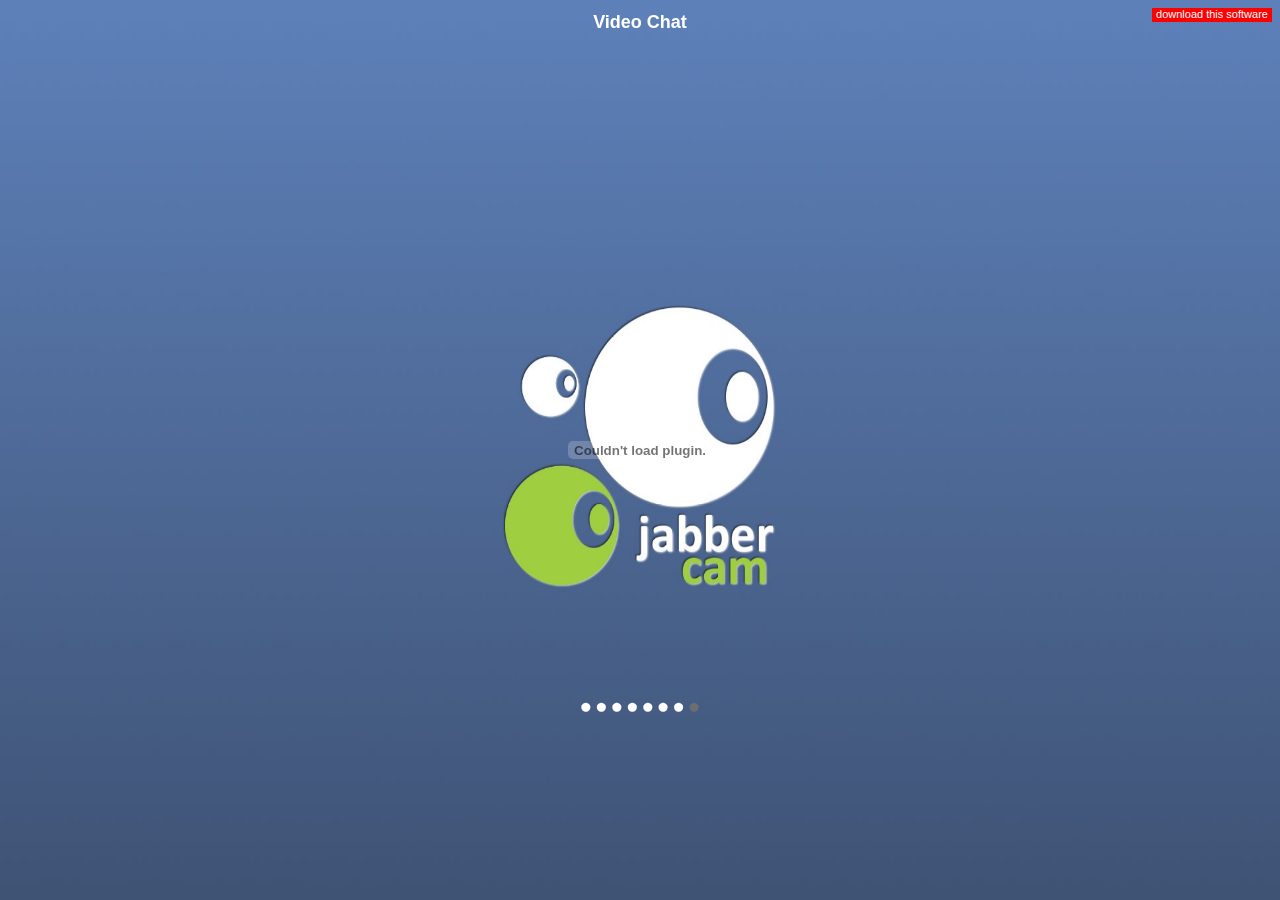
<file: trunk/html-template/index.html>
<!DOCTYPE HTML PUBLIC "-//W3C//DTD HTML 4.0 Transitional//EN">
<!--
/**
 * VIDEOSOFTWARE.PRO
 * Copyright 2011 VideoSoftware.PRO
 * All Rights Reserved.
 *
 * This program is free software: you can redistribute it and/or modify it under the terms of the GNU General Public License
 *  as published by the Free Software Foundation, either version 3 of the License, or (at your option) any later version.
 * This program is distributed in the hope that it will be useful, but WITHOUT ANY WARRANTY; without even the implied
 *  warranty of MERCHANTABILITY or FITNESS FOR A PARTICULAR PURPOSE.
 *  See the GNU General Public License for more details.
 *  You should have received a copy of the GNU General Public License along with this program.
 *  If not, see <http://www.gnu.org/licenses/>.
 * 
 *  Author: Our small team and fast growing online community at videosoftware.pro
 */
-->
<html>
	<head>
		<title>Video Chat | RVC Random Video Chat</title>
		<meta name="generator" content="RVC">
		<meta name="author" content="www.videosoftware.pro">
		<meta name="keywords" content="video chat, video call, random video chat, video chat script, free video chat, chatroulette, chatroulette alternative, chatroulette clone, chat roulette software, best chat roulette">
		<meta name="description" content="Video chat and random video chat with source code download. Highest customer-rated video chat script, including language support, Speed Dating, GeoIP location and more...">
		<meta http-equiv="Content-Type" content="text/html; charset=utf-8" />

		<!--  BEGIN Browser History required section -->
		<style>
			/* This CSS stylesheet also defines styles used by required elements in a flex application page that supports browser history */

			#ie_historyFrame	{ width: 0px; height: 0px; display:none }
			#firefox_anchorDiv	{ width: 0px; height: 0px; display:none }
			#safari_formDiv		{ width: 0px; height: 0px; display:none }
			#safari_rememberDiv	{ width: 0px; height: 0px; display:none }
			
			img#bg			{position:fixed;top:0;left:0;width:100%;height:100%;}
			#download		{position:absolute;top:0;right:0;width:120px;height:14px;color:#fff;background-color:#ff0000;text-align:center;}
			#page			{position:relative;z-index:1;}
			#floater		{float:left; height:50%; margin-bottom:-244px;}
			#top			{float:right; width:100%; text-align:center;}
			#content		{clear:both; width:666px; height:488px; position:relative;margin-left: auto;margin-right:auto ;}
			#bottom			{float:right; width:100%; text-align:center;}
			#social			{width:646px;text-align:center;margin-left: auto;margin-right:auto ;padding-top:40px;padding-left:18px;}
			/* #social			{ position:absolute;top:0;right:0;width:200px;padding:20px;}
			*/
			body			{font-family:Arial,Verdana,Sans;color:#606060;font-size:62.5%;background="../jabbercam/media/images/BgImage6.jpg";}
			a:link			{color:#fff;text-decoration:none;font-size:21px;font-weight:bold;}
			a:visited		{color:#fff;text-decoration:none;}
			a:hover			{text-decoration:none;}
			h1 a:link		{font-size:18px;}

		</style>
	<!--[if IE 6]>
		<style type="text/css">
			html { overflow-y: hidden; }
			body { overflow-y: auto; }
			img#bg { position:absolute; z-index:-1; }
			#page { position:static; }
		</style>
	<![endif]-->
		<!--  END Browser History required section -->
		<script src="jabbercam/AC_OETags.js"></script>
		<!--  BEGIN Browser History required section -->
		<script src="jabbercam/history/history.js"></script>
		<!--  END Browser History required section -->

		<script type="text/javascript">
		<!--
		// -----------------------------------------------------------------------------
		// Globals
		// Major version of Flash required
		var requiredMajorVersion = 10;
		// Minor version of Flash required
		var requiredMinorVersion = 0;
		// Minor version of Flash required
		var requiredRevision = 0;
		// -----------------------------------------------------------------------------
		// -->
		</script>

	</head>

	<body>
	    <img src="jabbercam/media/images/BgImage.jpg" alt="background image" id="bg" name="background"/>
	    <div id="page">
		<div id="download"><a href="http://www.videosoftware.pro/products/rvc" target="_blank" style="font-size:11px;font-weight:normal;">download this software</a></div>
	    <!-- title -->
		<div id="top">
		    
			<h1 style="color:#fff;margin:4px;"><a href="http://videosoftware.pro/products/rvc/" target="_blank">Video Chat</a></h1>
		    
		</div>
		<div id="floater"></div>
	    <!-- video chat -->
		<div id="content">
		    <object id="JabberCam" width="666" height="488">
			<param name="movie" value="JabberCam.swf" codebase="http://fpdownload.macromedia.com/get/flashplayer/current/swflash.cab"/>
			<param name="quality" value="high" />
			<param name="bgcolor" value="#3B5997" />
			<param name="scale" value="noscale" />
			<param name="allowFullScreen" value="true" />
			<param name="allowscriptaccess" value="always" />
			<param name="base" value="http://demo.videosoftware.pro/rvc/" />
			<param name="wmode" value="transparent" />
			<embed name="JabberCam" src="JabberCam.swf" loop="false" quality="high" play="true" bgcolor="#3B5997" width="666" height="488" align="middle" scale="noscale" wmode="transparent" type="application/x-shockwave-flash" pluginspage="http://www.adobe.com/go/getflashplayer" base="http://demo.videosoftware.pro/rvc/" allowscriptaccess="always" allowfullscreen="true"></embed>
		    </object>		
		</div>
	    <!-- background -->
		<div id="bottom">
		    <a href="#" onclick="background.src='jabbercam/media/images/BgImage1.jpg'">&#9679;</a>
		    <a href="#" onclick="background.src='jabbercam/media/images/BgImage2.jpg'">&#9679;</a>
		    <a href="#" onclick="background.src='jabbercam/media/images/BgImage3.jpg'">&#9679;</a>
		    <a href="#" onclick="background.src='jabbercam/media/images/BgImage4.jpg'">&#9679;</a>
		    <a href="#" onclick="background.src='jabbercam/media/images/BgImage5.jpg'">&#9679;</a>
		    <a href="#" onclick="background.src='jabbercam/media/images/BgImage6.jpg'">&#9679;</a>
		    <a href="#" onclick="background.src='jabbercam/media/images/BgImage7.jpg'">&#9679;</a>
		    <a href="#" onclick="background.src='jabbercam/media/images/BgImage.jpg'" style="color:#6C6E71;">&#9679;</a>
		</div>
	    <!-- facebook like and Google +1 -->
	    	<div id="social">
		    <!-- Facebook Like BEGIN --> 
		    <iframe src="http://www.facebook.com/plugins/like.php?app_id=164022367006916&amp;href=facebook.com%2FJabberCam&amp;send=false&amp;layout=button_count&amp;width=112&amp;show_faces=false&amp;action=like&amp;colorscheme=light&amp;font&amp;height=21" scrolling="no" frameborder="0" style="border:none; overflow:hidden; width:112px; height:21px;" allowTransparency="true"></iframe>
		    <!-- Facebook Like END --> 
		    <g:plusone size="medium" href="http://www.jabbercam.com/"></g:plusone>
		</div>
	</div>
	<script type="text/javascript">
	    (function() {
	      var po = document.createElement('script'); po.type = 'text/javascript'; po.async = true;
	      po.src = 'https://apis.google.com/js/plusone.js';
	      var s = document.getElementsByTagName('script')[0]; s.parentNode.insertBefore(po, s);
	    })();
	</script>
	</body>
</html>
</file>
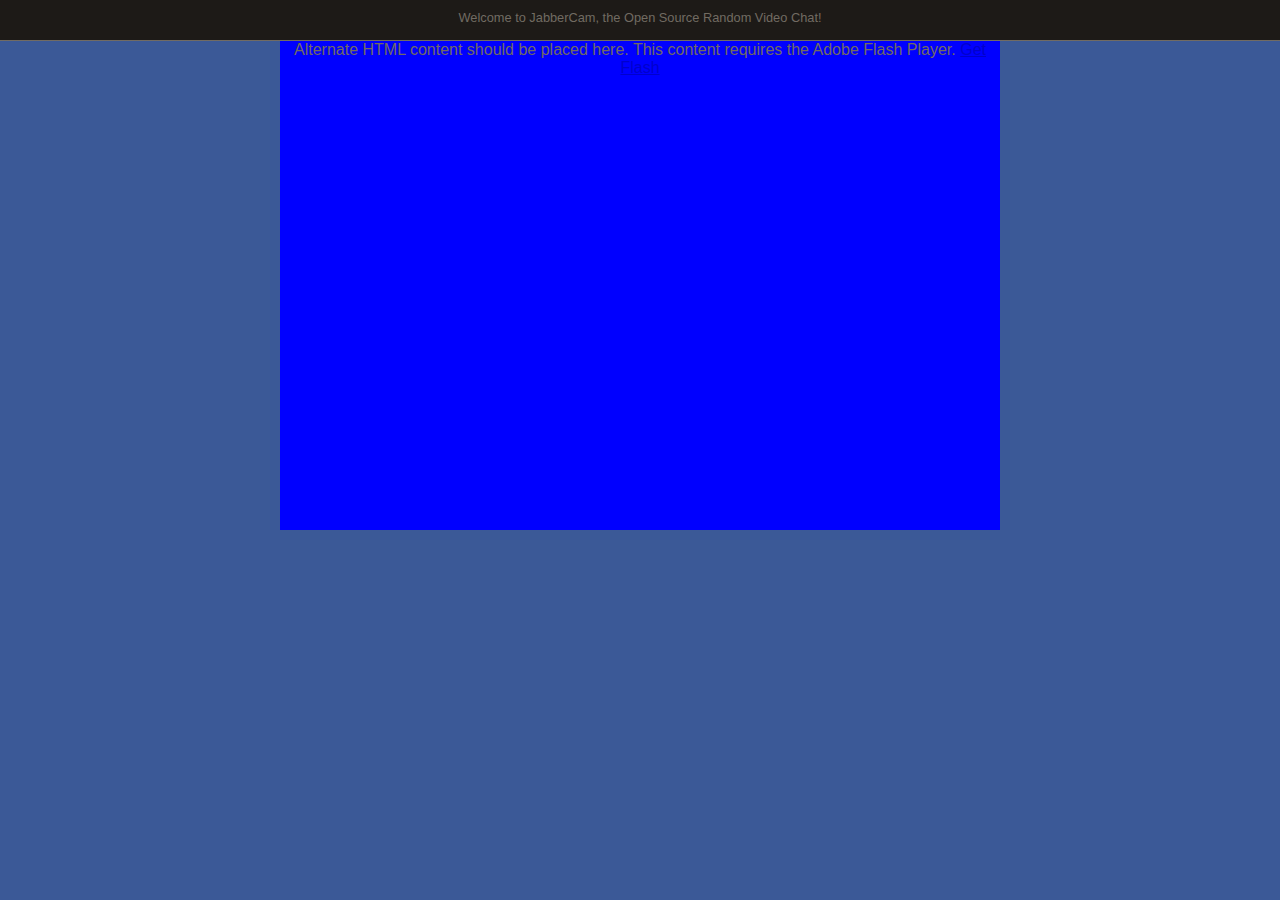
<file: html-template/horizontal.html>
<!DOCTYPE HTML PUBLIC "-//W3C//DTD HTML 4.0 Transitional//EN">
<!--
/**
 * VIDEOSOFTWARE.PRO
 * Copyright 2010 VideoSoftware.PRO
 * All Rights Reserved.
 *
 * This program is free software: you can redistribute it and/or modify it under the terms of the GNU General Public License
 *  as published by the Free Software Foundation, either version 3 of the License, or (at your option) any later version.
 * This program is distributed in the hope that it will be useful, but WITHOUT ANY WARRANTY; without even the implied
 *  warranty of MERCHANTABILITY or FITNESS FOR A PARTICULAR PURPOSE.
 *  See the GNU General Public License for more details.
 *  You should have received a copy of the GNU General Public License along with this program.
 *  If not, see <http://www.gnu.org/licenses/>.
 * 
 *  Author: Our small team and fast growing online community at videosoftware.pro
 */
-->
<html>
	<head>
		<title>JabberCam | Random Video Chat</title>
		<meta name="Generator" content="JabberCam">
		<meta name="Author" content="www.videosoftware.pro">
		<meta name="Keywords" content="random video chat, video chat script, webcam chat, video chat">
		<meta name="Description" content="JabberCam, open source random video chat.">
		<meta http-equiv="Content-Type" content="text/html; charset=utf-8" />

		
		<link rel="stylesheet" type="text/css" href="jabbercam/stylesheet.css" />
		<!--  BEGIN Browser History required section -->
		<link rel="stylesheet" type="text/css" href="jabbercam/history/history.css" />
		<!--  END Browser History required section -->
		<script src="jabbercam/AC_OETags.js" language="javascript"></script>
		<!--  BEGIN Browser History required section -->
		<script src="jabbercam/history/history.js" language="javascript"></script>
		<!--  END Browser History required section -->

		<script language="JavaScript" type="text/javascript">
		<!--
		// -----------------------------------------------------------------------------
		// Globals
		// Major version of Flash required
		var requiredMajorVersion = 10;
		// Minor version of Flash required
		var requiredMinorVersion = 0;
		// Minor version of Flash required
		var requiredRevision = 0;
		// -----------------------------------------------------------------------------
		// -->
		</script>
	</head>

	<body>
		<div id="header">
		Welcome to JabberCam, the Open Source Random Video Chat!
		</div>
			<div id="left">

				<script type="text/javascript"><!--
				google_ad_client = "pub-5297748103482341";
				/* JabbberCam 120x600 Vertical */
				google_ad_slot = "1935262699";
				google_ad_width = 120;
				google_ad_height = 600;
				//-->
				</script>
				<script type="text/javascript"
				src="http://pagead2.googlesyndication.com/pagead/show_ads.js">
				</script>
				
			</div>
			<div id="right">
				<script type="text/javascript"><!--
				google_ad_client = "pub-5297748103482341";
				/* JabbberCam 120x600 Vertical */
				google_ad_slot = "1935262699";
				google_ad_width = 120;
				google_ad_height = 600;
				//-->
				</script>
				<script type="text/javascript"
				src="http://pagead2.googlesyndication.com/pagead/show_ads.js">
				</script>
			</div>
		<div id="body_h">
			<div id="middle">
				<!--JABBERCAM EMBED-->
				<div id="JabberCam_Flash">
					<script language="JavaScript" type="text/javascript">
					<!--
					// Version check for the Flash Player that has the ability to start Player Product Install (6.0r65)
					var hasProductInstall = DetectFlashVer(6, 0, 65);

					// Version check based upon the values defined in globals
					var hasRequestedVersion = DetectFlashVer(requiredMajorVersion, requiredMinorVersion, requiredRevision);

					if ( hasProductInstall && !hasRequestedVersion ) {
						// DO NOT MODIFY THE FOLLOWING FOUR LINES
						// Location visited after installation is complete if installation is required
						var MMPlayerType = (isIE == true) ? "ActiveX" : "PlugIn";
						var MMredirectURL = window.location;
						document.title = document.title.slice(0, 47) + " - Flash Player Installation";
						var MMdoctitle = document.title;

						AC_FL_RunContent(
							"src", "jabbercam/playerProductInstall",
							"FlashVars", "MMredirectURL="+MMredirectURL+'&MMplayerType='+MMPlayerType+'&MMdoctitle='+MMdoctitle+"",
							"width", "720",
							"height", "489",
							"align", "middle",
							"id", "JabberCam",
							"quality", "high",
							"bgcolor", "#3B5997",
							"name", "JabberCam",
							"allowScriptAccess","sameDomain",
							"type", "application/x-shockwave-flash",
							"pluginspage", "http://www.adobe.com/go/getflashplayer"
						);
					} else if (hasRequestedVersion) {
						// if we've detected an acceptable version
						// embed the Flash Content SWF when all tests are passed
						AC_FL_RunContent(
								"src", "JabberCam_h",
								"width", "720",
								"height", "489",
								"align", "middle",
								"id", "JabberCam",
								"quality", "high",
								"bgcolor", "#3B5997",
								"name", "JabberCam",
								"allowScriptAccess","sameDomain",
								"type", "application/x-shockwave-flash",
								"pluginspage", "http://www.adobe.com/go/getflashplayer"
						);
					  } else {  // flash is too old or we can't detect the plugin
						var alternateContent = 'Alternate HTML content should be placed here. '
						+ 'This content requires the Adobe Flash Player. '
						+ '<a href=http://www.adobe.com/go/getflash/>Get Flash</a>';
						document.write(alternateContent);  // insert non-flash content
					  }
					// -->
					</script>

					<noscript>
						<object classid="clsid:D27CDB6E-AE6D-11cf-96B8-444553540000" id="JabberCam" width="720" height="489"	codebase="http://fpdownload.macromedia.com/get/flashplayer/current/swflash.cab">
								<param name="movie" value="JabberCam_.swf" />
								<param name="quality" value="high" />
								<param name="bgcolor" value="#3B5997" />

								<param name="allowScriptAccess" value="sameDomain" />
								<embed src="JabberCam_.swf" quality="high" bgcolor="#000000"
									width="720" height="489" name="JabberCam" align="middle"
									play="true"
									loop="false"

									quality="high"
									allowScriptAccess="sameDomain"
									type="application/x-shockwave-flash"
									pluginspage="http://www.adobe.com/go/getflashplayer">
								</embed>
						</object>
					</noscript>
				</div>
				<!--END JABBERCAM EMBED-->
			</div>
		</div>
		<div id="footer_h">
			<div id="adspace_h2">
				<iframe src="http://www.facebook.com/plugins/likebox.php?id=373684374832&amp;width=897&amp;connections=34&amp;stream=false&amp;header=true&amp;height=287" scrolling="no" frameborder="0" style="border:none; overflow:hidden; width:897px; height:287px;" allowTransparency="true"></iframe>
			</div>
			
			<div id="adspace_v3">
				<script type="text/javascript"><!--
				google_ad_client = "pub-5297748103482341";
				/* JabberCam Image Ad 728x90 6/3/10 */
				google_ad_slot = "4487811842";
				google_ad_width = 728;
				google_ad_height = 90;
				//-->
				</script>
				<script type="text/javascript"
				src="http://pagead2.googlesyndication.com/pagead/show_ads.js">
				</script>
			</div>
		</div>
		
	</body>
</html>
</file>
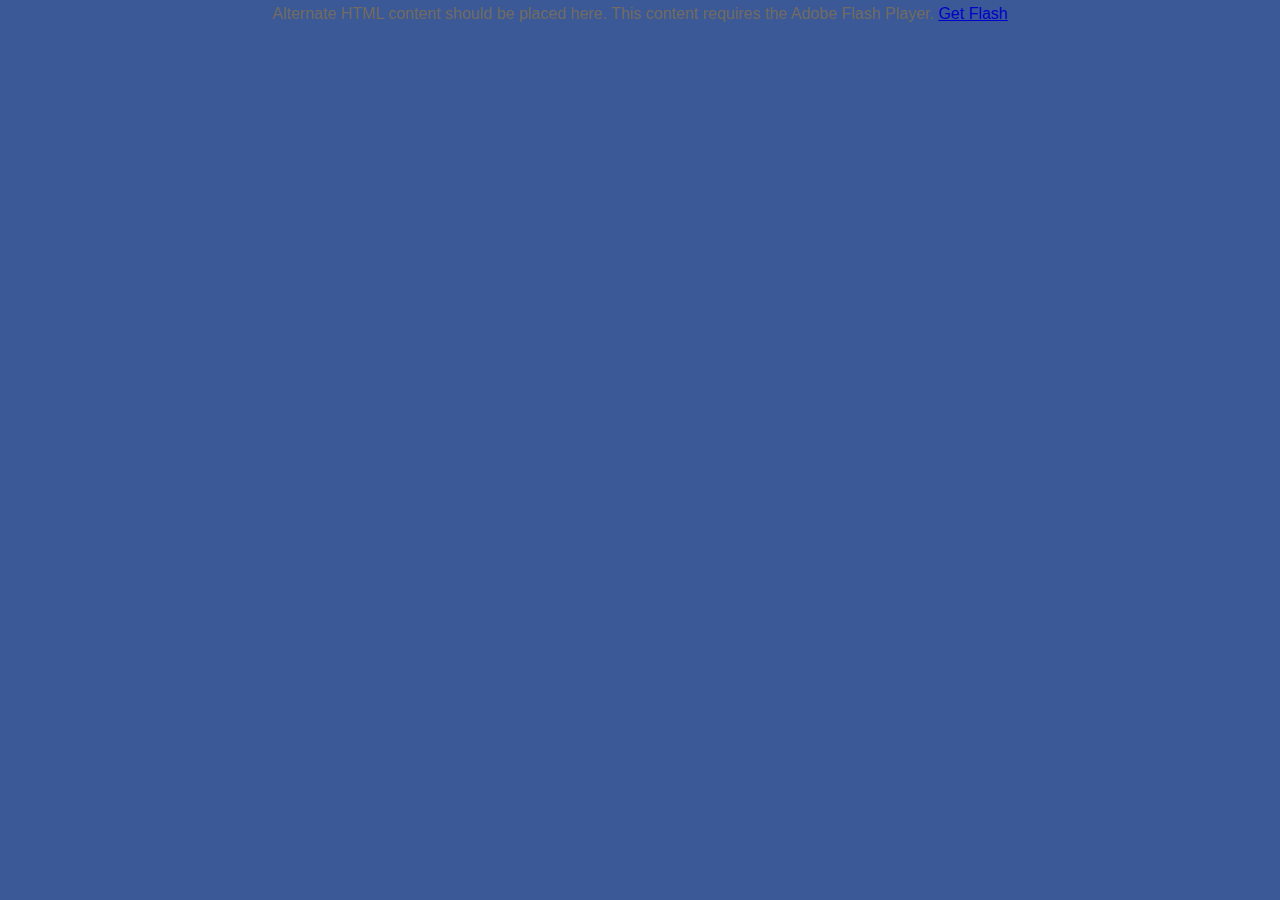
<file: html-template/vertical.html>
<!DOCTYPE HTML PUBLIC "-//W3C//DTD HTML 4.0 Transitional//EN">
<!--
/**
 * VIDEOSOFTWARE.PRO
 * Copyright 2010 VideoSoftware.PRO
 * All Rights Reserved.
 *
 * This program is free software: you can redistribute it and/or modify it under the terms of the GNU General Public License
 *  as published by the Free Software Foundation, either version 3 of the License, or (at your option) any later version.
 * This program is distributed in the hope that it will be useful, but WITHOUT ANY WARRANTY; without even the implied
 *  warranty of MERCHANTABILITY or FITNESS FOR A PARTICULAR PURPOSE.
 *  See the GNU General Public License for more details.
 *  You should have received a copy of the GNU General Public License along with this program.
 *  If not, see <http://www.gnu.org/licenses/>.
 * 
 *  Author: Our small team and fast growing online community at videosoftware.pro
 */
-->
<html>
	<head>
		<title>JabberCam | Random Video Chat</title>
		<meta name="Generator" content="JabberCam">
		<meta name="Author" content="www.videosoftware.pro">
		<meta name="Keywords" content="random video chat, video chat script, webcam chat, video chat">
		<meta name="Description" content="JabberCam, open source random video chat.">
		<meta http-equiv="Content-Type" content="text/html; charset=utf-8" />

		
		<link rel="stylesheet" type="text/css" href="jabbercam/stylesheet.css" />
		<!--  BEGIN Browser History required section -->
		<link rel="stylesheet" type="text/css" href="jabbercam/history/history.css" />
		<!--  END Browser History required section -->
		<script src="jabbercam/AC_OETags.js" language="javascript"></script>
		<!--  BEGIN Browser History required section -->
		<script src="jabbercam/history/history.js" language="javascript"></script>
		<!--  END Browser History required section -->

		<script language="JavaScript" type="text/javascript">
		<!--
		// -----------------------------------------------------------------------------
		// Globals
		// Major version of Flash required
		var requiredMajorVersion = 10;
		// Minor version of Flash required
		var requiredMinorVersion = 0;
		// Minor version of Flash required
		var requiredRevision = 0;
		// -----------------------------------------------------------------------------
		// -->
		</script>
	</head>

	<body>
		<!--<div id="header">
		Welcome to JabberCam, the Open Source Random Video Chat!
		</div>
		-->	
		<div id="adspace_v1">
				<div style="float: left;">
				<script type="text/javascript"><!--
				google_ad_client = "pub-5297748103482341";
				/* JabberCam Image Ad 468x60 */
				google_ad_slot = "4516481492";
				google_ad_width = 468;
				google_ad_height = 60;
				//-->
				</script>
				<script type="text/javascript"
				src="http://pagead2.googlesyndication.com/pagead/show_ads.js">
				</script>

				</div>
				<div style="float: right;">
				<script type="text/javascript"><!--
				google_ad_client = "pub-5297748103482341";
				/* JabberCam Image Ad 468x60 */
				google_ad_slot = "4516481492";
				google_ad_width = 468;
				google_ad_height = 60;
				//-->
				</script>
				<script type="text/javascript"
				src="http://pagead2.googlesyndication.com/pagead/show_ads.js">
				</script>
				</div>
		</div>
		<div id="body_v">
			<script language="JavaScript" type="text/javascript">
					<!--
					// Version check for the Flash Player that has the ability to start Player Product Install (6.0r65)
					var hasProductInstall = DetectFlashVer(6, 0, 65);

					// Version check based upon the values defined in globals
					var hasRequestedVersion = DetectFlashVer(requiredMajorVersion, requiredMinorVersion, requiredRevision);

					if ( hasProductInstall && !hasRequestedVersion ) {
						// DO NOT MODIFY THE FOLLOWING FOUR LINES
						// Location visited after installation is complete if installation is required
						var MMPlayerType = (isIE == true) ? "ActiveX" : "PlugIn";
						var MMredirectURL = window.location;
						document.title = document.title.slice(0, 47) + " - Flash Player Installation";
						var MMdoctitle = document.title;

						AC_FL_RunContent(
							"src", "jabbercam/playerProductInstall",
							"FlashVars", "MMredirectURL="+MMredirectURL+'&MMplayerType='+MMPlayerType+'&MMdoctitle='+MMdoctitle+"",
							"width", "100%",
							"height", "621",
							"align", "middle",
							"id", "JabberCam",
							"quality", "high",
							"bgcolor", "#3B5997",
							"name", "JabberCam",
							"allowScriptAccess","sameDomain",
							"type", "application/x-shockwave-flash",
							"pluginspage", "http://www.adobe.com/go/getflashplayer"
						);
					} else if (hasRequestedVersion) {
						// if we've detected an acceptable version
						// embed the Flash Content SWF when all tests are passed
						AC_FL_RunContent(
								"src", "JabberCam_v",
								"width", "100%",
								"height", "621",
								"align", "middle",
								"id", "JabberCam",
								"quality", "high",
								"bgcolor", "#3B5997",
								"name", "JabberCam",
								"allowScriptAccess","sameDomain",
								"type", "application/x-shockwave-flash",
								"pluginspage", "http://www.adobe.com/go/getflashplayer"
						);
					  } else {  // flash is too old or we can't detect the plugin
						var alternateContent = 'Alternate HTML content should be placed here. '
						+ 'This content requires the Adobe Flash Player. '
						+ '<a href=http://www.adobe.com/go/getflash/>Get Flash</a>';
						document.write(alternateContent);  // insert non-flash content
					  }
					// -->
					</script>

					<noscript>
						<object classid="clsid:D27CDB6E-AE6D-11cf-96B8-444553540000" id="JabberCam" width="100%" height="621"	codebase="http://fpdownload.macromedia.com/get/flashplayer/current/swflash.cab">
								<param name="movie" value="JabberCam_v.swf" />
								<param name="quality" value="high" />
								<param name="bgcolor" value="#3B5997" />

								<param name="allowScriptAccess" value="sameDomain" />
								<embed src="JabberCam_v.swf" quality="high" bgcolor="#000000"
									width="100%" height="621" name="JabberCam" align="middle"
									play="true"
									loop="false"

									quality="high"
									allowScriptAccess="sameDomain"
									type="application/x-shockwave-flash"
									pluginspage="http://www.adobe.com/go/getflashplayer">
								</embed>
						</object>
					</noscript>
		</div>
		<div id="footer_v">
			<div id="adspace_v2">
				<iframe src="http://www.facebook.com/plugins/likebox.php?id=373684374832&amp;width=897&amp;connections=34&amp;stream=false&amp;header=true&amp;height=287" scrolling="no" frameborder="0" style="border:none; overflow:hidden; width:897px; height:287px;" allowTransparency="true"></iframe>
			</div>
		</div>
		
	</body>
</html>
</file>
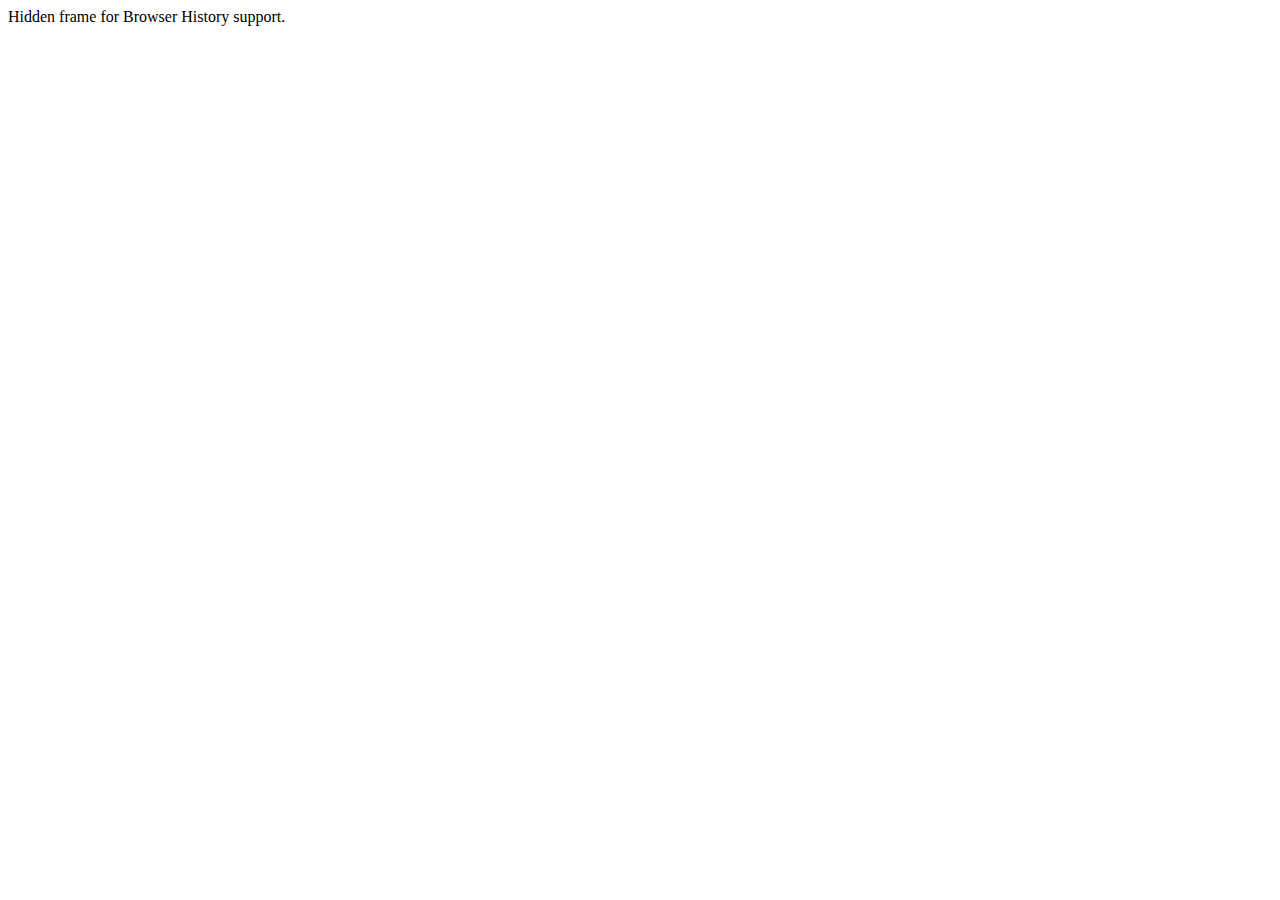
<file: html-template/history/historyFrame.html>
<html>
    <head>
        <META HTTP-EQUIV="Pragma" CONTENT="no-cache"> 
        <META HTTP-EQUIV="Expires" CONTENT="-1"> 
    </head>
    <body>
    <script>
        function processUrl()
        {

            var pos = url.indexOf("?");
            url = pos != -1 ? url.substr(pos + 1) : "";
            if (!parent._ie_firstload) {
                parent.BrowserHistory.setBrowserURL(url);
                try {
                    parent.BrowserHistory.browserURLChange(url);
                } catch(e) { }
            } else {
                parent._ie_firstload = false;
            }
        }

        var url = document.location.href;
        processUrl();
        document.write(encodeURIComponent(url));
    </script>
    Hidden frame for Browser History support.
    </body>
</html>
</file>
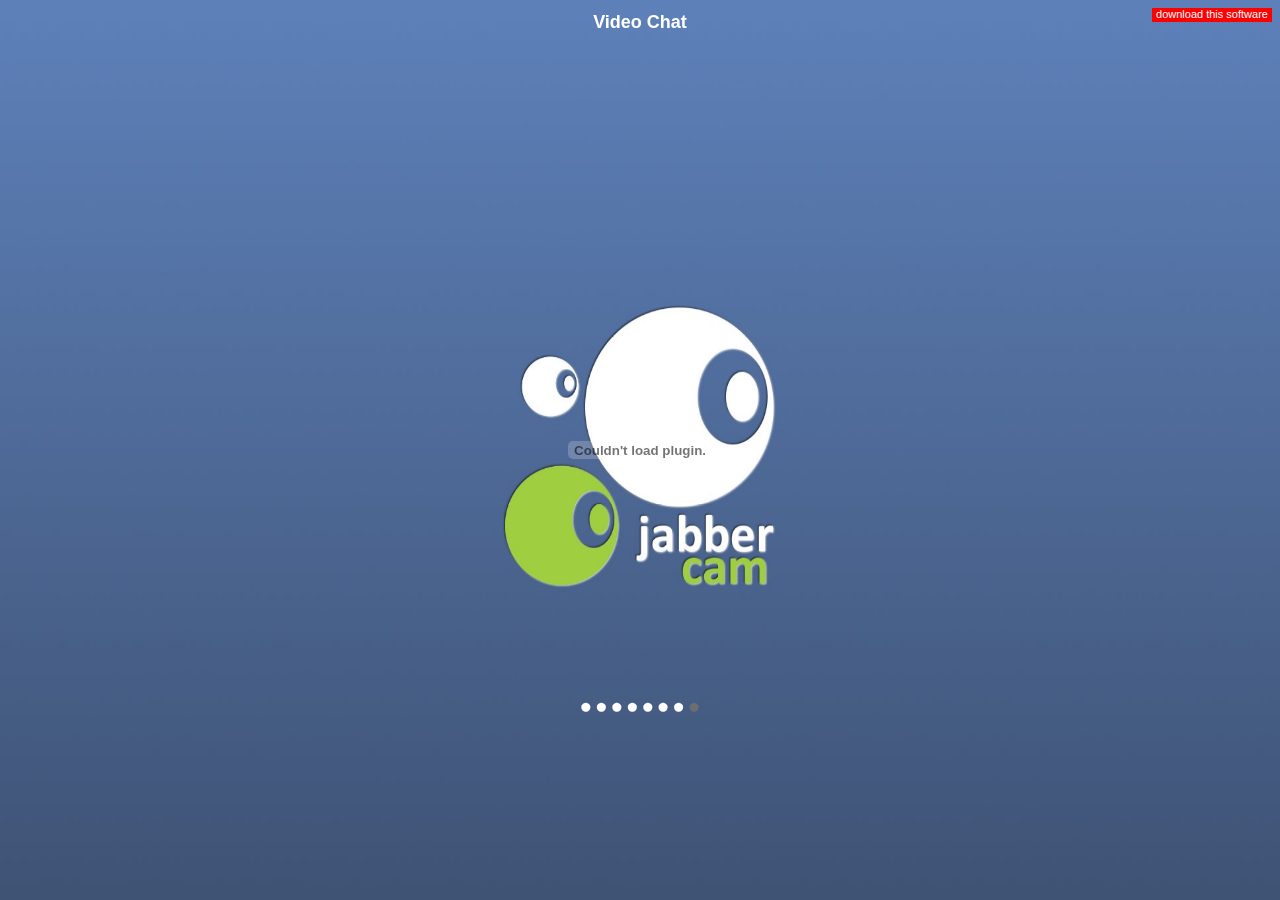
<file: trunk/html-template/vertical.html>
<!DOCTYPE HTML PUBLIC "-//W3C//DTD HTML 4.0 Transitional//EN">
<!--
/**
 * VIDEOSOFTWARE.PRO
 * Copyright 2011 VideoSoftware.PRO
 * All Rights Reserved.
 *
 * This program is free software: you can redistribute it and/or modify it under the terms of the GNU General Public License
 *  as published by the Free Software Foundation, either version 3 of the License, or (at your option) any later version.
 * This program is distributed in the hope that it will be useful, but WITHOUT ANY WARRANTY; without even the implied
 *  warranty of MERCHANTABILITY or FITNESS FOR A PARTICULAR PURPOSE.
 *  See the GNU General Public License for more details.
 *  You should have received a copy of the GNU General Public License along with this program.
 *  If not, see <http://www.gnu.org/licenses/>.
 * 
 *  Author: Our small team and fast growing online community at videosoftware.pro
 */
-->
<html>
	<head>
		<title>Video Chat | RVC Random Video Chat</title>
		<meta name="generator" content="RVC">
		<meta name="author" content="www.videosoftware.pro">
		<meta name="keywords" content="video chat, video call, random video chat, video chat script, free video chat, chatroulette, chatroulette alternative, chatroulette clone, chat roulette software, best chat roulette">
		<meta name="description" content="Video chat and random video chat with source code download. Highest customer-rated video chat script, including language support, Speed Dating, GeoIP location and more...">
		<meta http-equiv="Content-Type" content="text/html; charset=utf-8" />

		<!--  BEGIN Browser History required section -->
		<style>
			/* This CSS stylesheet also defines styles used by required elements in a flex application page that supports browser history */

			#ie_historyFrame	{ width: 0px; height: 0px; display:none }
			#firefox_anchorDiv	{ width: 0px; height: 0px; display:none }
			#safari_formDiv		{ width: 0px; height: 0px; display:none }
			#safari_rememberDiv	{ width: 0px; height: 0px; display:none }
			
			img#bg			{position:fixed;top:0;left:0;width:100%;height:100%;}
			#download		{position:absolute;top:0;right:0;width:120px;height:14px;color:#fff;background-color:#ff0000;text-align:center;}
			#page			{position:relative;z-index:1;}
			#floater		{float:left; height:50%; margin-bottom:-244px;}
			#top			{float:right; width:100%; text-align:center;}
			#content		{clear:both; width:670px; height:488px; position:relative;margin-left: auto;margin-right:auto ;}
			#bottom			{float:right; width:100%; text-align:center;}
			#social			{width:646px;text-align:center;margin-left: auto;margin-right:auto ;padding-top:40px;padding-left:18px;}
			/* #social			{ position:absolute;top:0;right:0;width:200px;padding:20px;}
			*/
			body			{font-family:Arial,Verdana,Sans;color:#606060;font-size:62.5%;background="../jabbercam/media/images/BgImage6.jpg";}
			a:link			{color:#fff;text-decoration:none;font-size:21px;font-weight:bold;}
			a:visited		{color:#fff;text-decoration:none;}
			a:hover			{text-decoration:none;}
			h1 a:link		{font-size:18px;}

		</style>
	<!--[if IE 6]>
		<style type="text/css">
			html { overflow-y: hidden; }
			body { overflow-y: auto; }
			img#bg { position:absolute; z-index:-1; }
			#page { position:static; }
		</style>
	<![endif]-->
		<!--  END Browser History required section -->
		<script src="jabbercam/AC_OETags.js"></script>
		<!--  BEGIN Browser History required section -->
		<script src="jabbercam/history/history.js"></script>
		<!--  END Browser History required section -->

		<script type="text/javascript">
		<!--
		// -----------------------------------------------------------------------------
		// Globals
		// Major version of Flash required
		var requiredMajorVersion = 10;
		// Minor version of Flash required
		var requiredMinorVersion = 0;
		// Minor version of Flash required
		var requiredRevision = 0;
		// -----------------------------------------------------------------------------
		// -->
		</script>

	</head>

	<body>
	    <img src="jabbercam/media/images/BgImage.jpg" alt="background image" id="bg" name="background"/>
	    <div id="page">
		<div id="download"><a href="http://www.videosoftware.pro/products/rvc" target="_blank" style="font-size:11px;font-weight:normal;">download this software</a></div>
	    <!-- title -->
		<div id="top">
		    
			<h1 style="color:#fff;margin:4px;"><a href="http://videosoftware.pro/products/rvc/" target="_blank">Video Chat</a></h1>
		    
		</div>
		<div id="floater"></div>
	    <!-- video chat -->
		<div id="content">
		    <object id="JabberCam" width="670" height="488">
			<param name="movie" value="JabberCam_v.swf" codebase="http://fpdownload.macromedia.com/get/flashplayer/current/swflash.cab"/>
			<param name="quality" value="high" />
			<param name="bgcolor" value="#3B5997" />
			<param name="scale" value="noscale" />
			<param name="allowFullScreen" value="true" />
			<param name="allowscriptaccess" value="always" />
			<param name="base" value="http://demo.videosoftware.pro/rvc/" />
			<param name="wmode" value="transparent" />
			<embed name="JabberCam" src="JabberCam_v.swf" loop="false" quality="high" play="true" bgcolor="#3B5997" width="670" height="488" align="middle" scale="noscale" wmode="transparent" type="application/x-shockwave-flash" pluginspage="http://www.adobe.com/go/getflashplayer" base="http://demo.videosoftware.pro/rvc/" allowscriptaccess="always" allowfullscreen="true"></embed>
		    </object>		
		</div>
	    <!-- background -->
		<div id="bottom">
		    <a href="#" onclick="background.src='jabbercam/media/images/BgImage1.jpg'">&#9679;</a>
		    <a href="#" onclick="background.src='jabbercam/media/images/BgImage2.jpg'">&#9679;</a>
		    <a href="#" onclick="background.src='jabbercam/media/images/BgImage3.jpg'">&#9679;</a>
		    <a href="#" onclick="background.src='jabbercam/media/images/BgImage4.jpg'">&#9679;</a>
		    <a href="#" onclick="background.src='jabbercam/media/images/BgImage5.jpg'">&#9679;</a>
		    <a href="#" onclick="background.src='jabbercam/media/images/BgImage6.jpg'">&#9679;</a>
		    <a href="#" onclick="background.src='jabbercam/media/images/BgImage7.jpg'">&#9679;</a>
		    <a href="#" onclick="background.src='jabbercam/media/images/BgImage.jpg'" style="color:#6C6E71;">&#9679;</a>
		</div>
	    <!-- facebook like and Google +1 -->
	    	<div id="social">
		    <!-- Facebook Like BEGIN --> 
		    <iframe src="http://www.facebook.com/plugins/like.php?app_id=164022367006916&amp;href=facebook.com%2FJabberCam&amp;send=false&amp;layout=button_count&amp;width=112&amp;show_faces=false&amp;action=like&amp;colorscheme=light&amp;font&amp;height=21" scrolling="no" frameborder="0" style="border:none; overflow:hidden; width:112px; height:21px;" allowTransparency="true"></iframe>
		    <!-- Facebook Like END --> 
		    <g:plusone size="medium" href="http://www.jabbercam.com/"></g:plusone>
		</div>
	</div>
	<script type="text/javascript">
	    (function() {
	      var po = document.createElement('script'); po.type = 'text/javascript'; po.async = true;
	      po.src = 'https://apis.google.com/js/plusone.js';
	      var s = document.getElementsByTagName('script')[0]; s.parentNode.insertBefore(po, s);
	    })();
	</script>
	</body>
</html>
</file>
<file: html-template/jabbercam/stylesheet.css>
/**
 * VIDEOSOFTWARE.PRO
 * Copyright 2010 VideoSoftware.PRO
 * All Rights Reserved.
 *
 * This program is free software: you can redistribute it and/or modify it under the terms of the GNU General Public License
 *  as published by the Free Software Foundation, either version 3 of the License, or (at your option) any later version.
 * This program is distributed in the hope that it will be useful, but WITHOUT ANY WARRANTY; without even the implied
 *  warranty of MERCHANTABILITY or FITNESS FOR A PARTICULAR PURPOSE.
 *  See the GNU General Public License for more details.
 *  You should have received a copy of the GNU General Public License along with this program.
 *  If not, see <http://www.gnu.org/licenses/>.
 * 
 *  Author: Our small team and fast growing online community at videosoftware.pro
 */

html, body {
	margin: 0px;
	text-align: center;
	background-color: #3B5997;
	font-family: Arial, Helvetica, Verdana, sans-serif;
	font-size: 11px;
    font-size: 100%;
	color: #716B62;
}
a:link {
	color:#00c;
}
h1 {
	font-size: 14px;
	margin: 1.2em 0em 0.7em 0em;
	padding: 0;
	color: #FFF;
}
h2 {
	font-size: 12px;
	margin: 1.2em 0em 0.7em 0em;
	padding: 0;
}

#header {
	height: 30px;
	padding-top: 10px;
	background-color:  #1D1A17;
	border-bottom: solid 1px #716B62;
	text-align: center;
	font-size: 80%;
}

#impressum{
	overflow: auto;
	width: 100%;
	margin-left: auto;
	margin-right: auto;
	text-align: center;
	background: ;
}

#fcontainer{
	float: left;
	padding-left: 4px;
	padding-right: 4px;
	padding-top: 0px;
	padding-bottom: 4px;
	text-align:left;
	width: 24%;
	font-size: 11px;
	color: #EFEFEF;
	background: ;
	vertical-align: top;
	display: block;
}
#fcontainer a:link {
	color: #FFF;
}
#fcontainer a:visited {
	color: #FFF;
}

#statistX{
	width:100%;
	height: 41;
	margin-left: auto ;
	margin-right: auto ;
	background-color: #38558E;
	border-top: solid 1px #4062A6;
	padding-top: 10px;
}


/* Vertical */
#body_v{
	position: static;
	margin-left: auto ;
	margin-right: auto ;
}

#adspace_v1{
	width: 95%;
	margin-left: auto ;
	margin-right: auto ;
	padding-top: 5px;
	padding-bottom: 0px;
}
#adspace_v2{
	width: 92%;
	margin-left: auto ;
	margin-right: auto ;
}
#adspace_v3{
	width: 92%;
	margin-left: auto ;
	margin-right: auto ;
	padding-top: 6px;
	padding-bottom: 9px;
}

#footer_v{
	width: 100%;
	text-align: center;
	border-top: solid 0px #716B62;
}
#impressum_v{
	width: 92%;
	margin-left: auto ;
	margin-right: auto ;
}


/* Horizontal */
#body_h{
	width:720px;
	position: static;
	margin-left: auto ;
	margin-right: auto ;
	background-color: gray;
}

#middle{
	width:720px;
	height: 489;
	position: static;
	top:0px;
	background-color: green;
}

#JabberCam_Flash{
	width:720px;
	height: 489;
	position: relative;
	top:0px;
	margin-left: auto ;
	margin-right: auto ;
	background-color: blue;
}

#left{
	width: 13%;
	position: absolute;
	top: 50px;
	left: 20px;
	height: 600px;
	background-color: ;
	font-size: 11px;
	color: #EFEFEF;
}
#left a:link {
	color: #FFF;
}
#left a:visited {
	color: #FFF;
}


#right{
	width: 13%;
	position: absolute;
	top: 50px;
	right: 20px;
	height: 600px;
	background-color: ;
	font-size: 11px;
	color: #EFEFEF;
}
#right a:link {
	color: #FFF;
}
#right a:visited {
	color: #FFF;
}

#footer_h{
	width: 100%;
	text-align: center;
	border-top: solid 0px #716B62;
}
#impressum_h{
	width: 897px;
	margin-left: auto ;
	margin-right: auto ;
}

#adspace_h1{
	width: 95%;
	margin-left: auto ;
	margin-right: auto ;
	padding-top: 5px;
	padding-bottom: 0px;
}
#adspace_h2{
	width: 897px;
	margin-left: auto ;
	margin-right: auto ;
}
#adspace_h3{
	width: 92%;
	margin-left: auto ;
	margin-right: auto ;
	padding-top: 6px;
	padding-bottom: 9px;
}


/*  */
</file>
<file: html-template/jabbercam/history/history.css>
/* This CSS stylesheet defines styles used by required elements in a flex application page that supports browser history */

#ie_historyFrame { width: 0px; height: 0px; display:none }
#firefox_anchorDiv { width: 0px; height: 0px; display:none }
#safari_formDiv { width: 0px; height: 0px; display:none }
#safari_rememberDiv { width: 0px; height: 0px; display:none }
</file>
